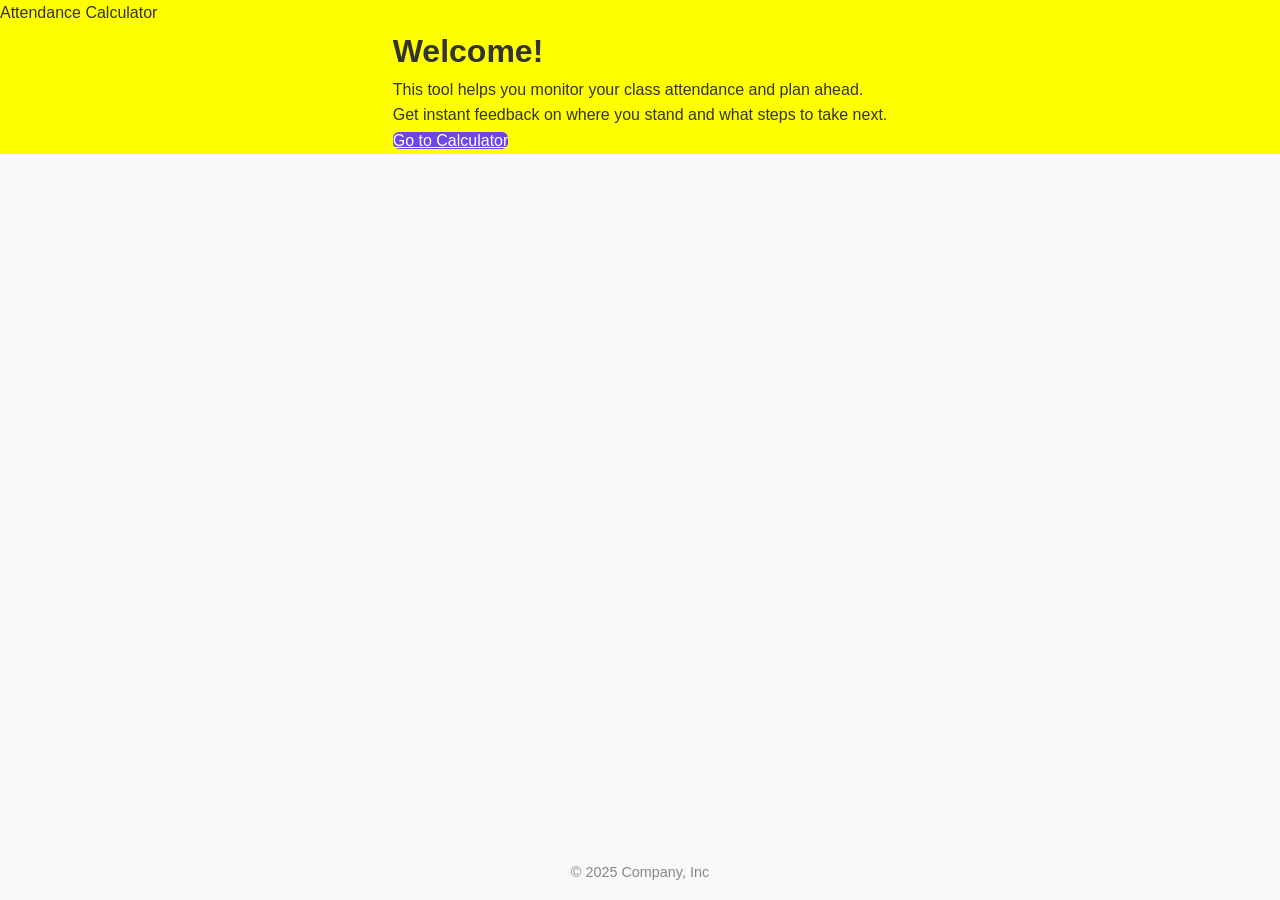
<file: home.html>
<!DOCTYPE html>
<html lang="en">
<head>
  <meta charset="UTF-8" />
  <meta name="viewport" content="width=device-width" />
  <title>Attendance Calculator - Home</title>
  <link rel="stylesheet" href="styles.css" />
</head>
<body>
  <header>
    <nav>
      <span class="fs-4">Attendance Calculator</span>
    </nav>
  </header>
  <main class="container-centered">
    <h1>Welcome!</h1>
    <p>This tool helps you monitor your class attendance and plan ahead.<br>
    Get instant feedback on where you stand and what steps to take next.</p>
    <a href="index.html" class="calculate-btn">Go to Calculator</a>
  </main>
  <footer class="footer">
    <p>© 2025 Company, Inc</p>
  </footer>
</body>
</html>
</file>
<file: styles.css>
/* Reset and base styles */
* {
  margin: 0;
  padding: 0;
  box-sizing: border-box;
}

html,
body {
  font-family: "Inter", sans-serif;
  background-color: #f9f9fb;
  color: #333;
  line-height: 1.6;
}

/* Typography */
strong {
  font-size: 1.2rem;
  color: #222;
  font-family: "Courier New", Courier, monospace;
}

/* Banner */
.banner {
  background: linear-gradient(90deg, #6e46e7, #8b66ff);
  color: #fff;
  padding: 10px 16px;
  text-align: center;
  display: flex;
  justify-content: center;
  align-items: center;
  position: relative;
  font-weight: 500;
  font-size: 1rem;
  box-shadow: 0 2px 6px rgba(0, 0, 0, 0.1);
}

.banner a {
  color: #fff;
  text-decoration: underline;
  font-weight: 600;
}

.close-banner-btn {
  position: absolute;
  right: 1rem;
  background: transparent;
  border: none;
  color: #fff;
  font-size: 1.2rem;
  cursor: pointer;
}

/* Navbar */
.navbar {
  padding: 2rem 1rem 0 1rem;
}

.navbar-sub-heading {
  color: #666;
  margin-top: 0.6rem;
  font-size: 1.1rem;
}

/* Divider */
.divider {
  width: 100%;
  height: 1px;
  background-color: #ddd;
  margin: 1rem 0 2rem 0;
}

/* Centered container */
.container-centered {
  max-width: fit-content;
  margin: auto;
}

/* Input section */
.input-container {
  display: flex;
  align-items: center;
  border: 1px solid #d1d5db;
  border-radius: 6px;
  overflow: hidden;
  background-color: #fff;
  box-shadow: 0 2px 4px rgba(0, 0, 0, 0.04);
}

.input-container label {
  background-color: #f3f4f6;
  padding: 0 1rem;
  height: 42px;
  display: flex;
  align-items: center;
  color: #555;
  font-weight: 500;
  white-space: nowrap;
}

.input-container input {
  border: none;
  height: 42px;
  width: 100%;
  padding: 0 1rem;
  font-size: 1rem;
  background-color: transparent;
}

.input-container input:focus {
  outline: none;
  background-color: #fdfdfd;
}

/* Input layout */
.user-input-container {
  max-width: 20rem;
  display: flex;
  flex-direction: column;
  gap: 1rem;
}

/* Select box */
.percentage-select-container {
  margin-bottom: 1rem;
}

.percentage-select {
  width: 100%;
  height: 42px;
  font-size: 1rem;
  border: 1px solid #d1d5db;
  padding: 0 0.5rem;
  background-color: #fff;
  border-radius: 6px;
  transition: border-color 0.2s;
}

.percentage-select:focus {
  outline: none;
  border-color: #6e46e7;
}

/* Button */
.calculate-btn {
  height: 42px;
  width: 100%;
  font-family: inherit;
  background-color: #6e46e7;
  color: #fff;
  border-radius: 6px;
  font-size: 1rem;
  border: none;
  transition: background-color 0.3s;
}

.calculate-btn:hover {
  cursor: pointer;
  background-color: #5c3ed0;
}

/* Output text */
.output-text {
  color: #444;
  text-align: center;
  font-size: 1rem;
  margin: 1rem 0;
}

/* Footer */
.footer {
  display: flex;
  flex-direction: column;
  gap: 4px;
  position: absolute;
  bottom: 0;
  left: 0;
  right: 0;
  text-align: center;
  margin-bottom: 1rem;
  color: #888;
  font-size: 0.9rem;
}

.footer-link {
  color: #6e46e7;
  text-decoration: none;
}

.footer-link:hover {
  text-decoration: underline;
}

/* Responsive tweaks */
@media screen and (max-width: 480px) {
  .navbar-sub-heading {
    font-size: 0.95rem;
  }

  .banner {
    font-size: 0.9rem;
  }

  .banner p {
    max-width: 30ch;
  }
}

@media screen and (max-width: 800px) {
  .hide-footer {
    display: none;
  }
}
.home-btn {
  background-color: #6e46e7;     /* Purple background */
  color: #fff !important;        /* White text */
  border-radius: 6px;
  padding: 16px 40px;
  text-decoration: none;
  font-weight: 600;
  font-size: 1.5rem;
  transition: background 0.2s;
  border: none;
  display: inline-block;
  margin: 20px 0;
}

.home-btn:hover {
  background-color: #070608;     /* Slightly darker on hover */
  color: #ffe066 !important; 
  border: 3px solid #ffe066;    /* Yellowish text on hover */
} 
body {
      background: yellow ;
}
.app-title {
  background: #23272f;
  color: #ffdd57;
  padding: 16px 40px;
  border-radius: 12px;
  font-weight: bold;
  font-size: 2.5rem;
  box-shadow: 0 2px 10px rgba(110,70,231,0.10);
  display: inline-block;
  margin-bottom: 24px;
  margin-top: 30px;
}
@keyframes shake {
  0% { transform: translateX(0);}
  20% { transform: translateX(-10px);}
  40% { transform: translateX(10px);}
  60% { transform: translateX(-10px);}
  80% { transform: translateX(10px);}
  100% { transform: translateX(0);}
}

.shake {
  animation: shake 0.4s;
  color: #e74c3c;
  font-weight: bold ;
  font-size: 1.2rem;
  margin-top: 10px;
}
#error-msg {
  color: #e74c3c;
  text-align: center;
  font-weight: bold;
  margin-top: 10px;
  min-height: 24px; /* To maintain space even when empty */
} 
.centered-section {
  display: flex;
  flex-direction: column;
  align-items: center;
  width: 100%;
}
</file>
